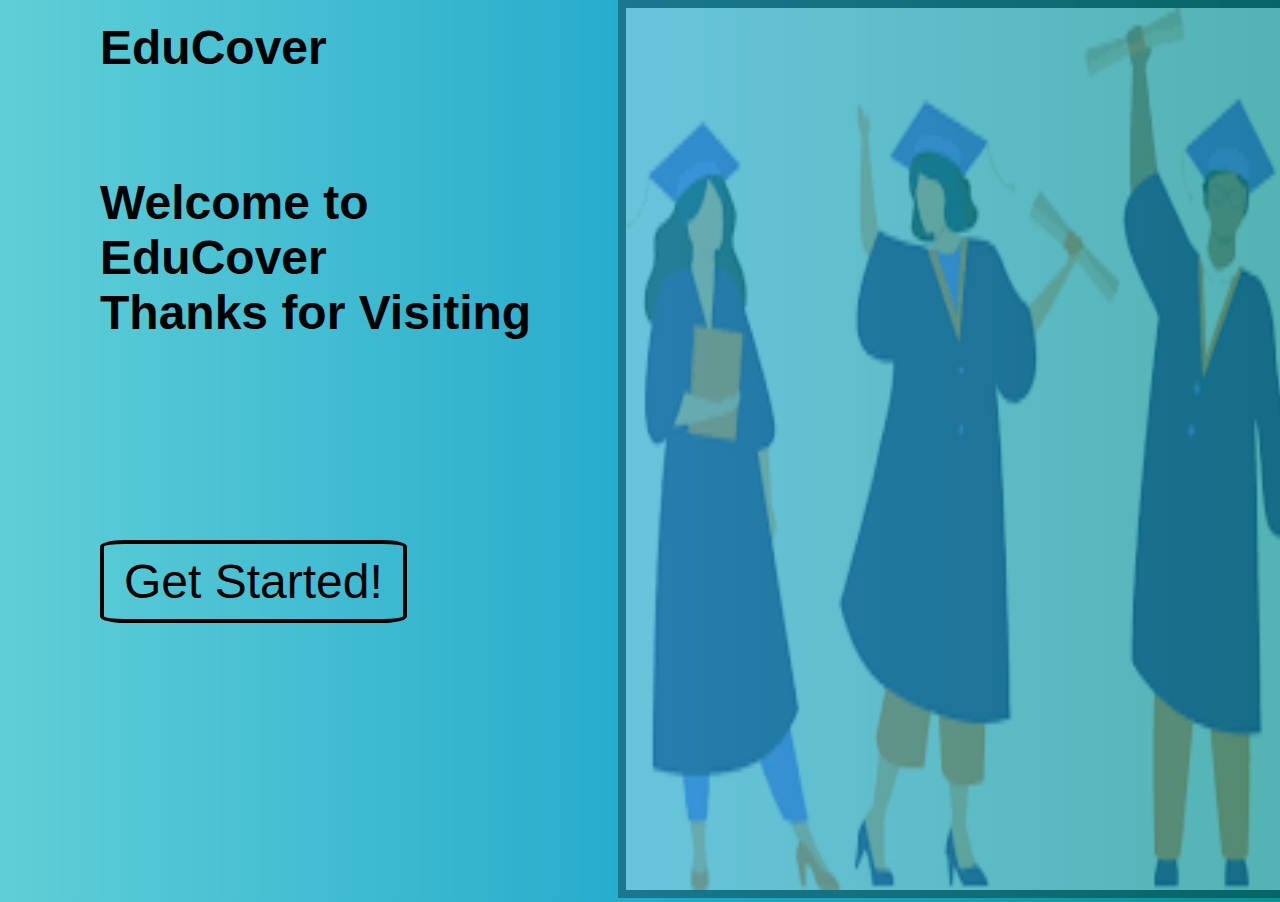
<file: rough.html>
<!DOCTYPE html>
<html lang="en">
<head>
    <meta charset="UTF-8">
    <meta name="viewport" content="width=device-width, initial-scale=1.0">
    <title>Linear Gradient Page</title>
    <style>
        body {
            /* Linear Gradient Background */
            background: linear-gradient(to right, #5fcfd7, #25abcc, #0a9292  );
            
            /* Optional: Set the height of the body to fill the viewport */
            height: 100vh;

            /* Optional: Center content */
            display: flex;
            overflow: hidden;
            /* align-items: center;
            justify-content: center; */
            /* Optional: Set text color to contrast with the gradient background */
            color: #fff;
            margin: 0;
        }

       
        /* Optional: Additional styling for content */
        h1 {
            /* height: 40px;
            width: 150px; */
            font-family: 'Arial', sans-serif;
            font-size: 3rem;
            font-weight: 900;
            background-color: rgba(0, 0, 0, 0);
            /* border: 2px solid #ffffff; /* Optional: Add a border for visibility */
            /*border-radius: 5%; */
            color: #000; /* Optional: Set text color for visibility */
            cursor: pointer;
            margin: 10px 0 100px 100px ;
            padding-top: 10px;
        }

        h2 {
            font-family: 'Arial', sans-serif;
            font-size: 3em;
            background-color: rgba(0, 0, 0, 0);
            /* border: 2px solid #ffffff; /* Optional: Add a border for visibility */
            /*border-radius: 5%; */
            color: #000000; /* Optional: Set text color for visibility */
            cursor: pointer;
            margin: 100px 0 100px 100px ;
        }

        button {
            font-family: 'Arial', sans-serif;
            font-size: 3em;
            background-color: rgba(0, 0, 0, 0);
            border: 4px solid #000000; /* Optional: Add a border for visibility */
            border-radius: 8%;
            color: #000000; /* Optional: Set text color for visibility */
            padding: 10px 20px; /* Optional: Add padding for styling */
            cursor: pointer;
            margin: 100px 0 0px 100px ;
            transition: transform 0.5s;
        }

        button:hover {
            transform: scale(1.1);
        }
        img {
            height: 98%;
            width: 90%;
            border: 8px solid black;
            margin: 0 0 0 87px;
            opacity: 0.3;
        }
    </style>
</head>
<body>
    
    <div>
        <h1>EduCover</h1>
        <h2>Welcome to <br>EduCover <br>Thanks&nbspfor&nbspVisiting</h2>
        <button>Get Started!</button> 
    </div>
    <div>
        <img src="images (1).png" alt="" height="200px" width="400px">
    </div>
</body>
</html>

<!-- <!DOCTYPE html>
<html lang="en">
<head>
    <meta charset="UTF-8">
    <meta name="viewport" content="width=device-width, initial-scale=1.0">
    <title>Bright Landing Page</title>
    <style>
        body {
            margin: 0;
            padding: 0;
            font-family: 'Arial', sans-serif;
            background-color: #aa00ff; /* Bright Yellow */
            color: #333;
            text-align: center;
            display: flex;
            flex-direction: column;
            align-items: center;
            justify-content: center;
            height: 100vh;
        }

        nav {
            height: 80px;
            display: flex;
            align-items: center;
            color: rgb(255, 255, 255);
            font-size: large;
            font-weight: 900;
            background-color: rgb(0, 0, 0);
            margin-top: -112px;
            width: 100%;
            margin-bottom: 300px;
        }
        nav div  {
            margin-right: 20px;
        }
        h1 {
            font-size: 3em;
            margin-bottom: 20px;
            color: #fff; /* White text */
        }

        p {
            font-size: 1.5em;
            margin-bottom: 40px;
            color: #fff; /* White text */
        }

        .cta-button {
            display: inline-block;
            padding: 15px 30px;
            font-size: 1.2em;
            text-decoration: none;
            background-color: #000000; /* Orange-Red */
            color: #fff; /* White text */
            border-radius: 5px;
            transition: background-color 0.3s ease-in-out,
                        transform 0.5s;
        }

        .cta-button:hover {
            transform: scale(1.1);
            background-color: #000000; /* Lighter Orange-Red on hover */
        }
    </style>
</head>
<body>
    <nav >
        
            <div class="home">Home</div>
            <div class="about">About us</div>
            <div class="contact">Contact us</div>
        
    </nav>
    <h1>Welcome to EduCover</h1>
    <p>Discover amazing people with gandu mindset</p>
    <a href="#" class="cta-button">Get Started</a>
</body>
</html> -->



<!-- <!DOCTYPE html>
<html lang="en">
<head>
    <meta charset="UTF-8">
    <meta name="viewport" content="width=device-width, initial-scale=1.0">
    <style>
        body {
            margin: 0;
            padding: 0;
            font-family: Arial, sans-serif;
        }

        .hero-container {
            display: flex;
            justify-content: center;
            align-items: center;
            height: 100vh;
            overflow: hidden;
            position: relative;
        }

        .hero-slide {
            width: 100%;
            height: 100%;
            background-size: cover;
            background-position: center;
            position: absolute;
            transition: opacity 0.5s ease-in-out;
        }

        .hero-slide h1 {
            color: #fff;
            font-size: 2.5em;
            text-align: center;
            margin: 0;
        }

        .slide1 {
            background-color: aqua;
            background-image: url('slide1.jpg'); /* Replace with your image URL */
        }

        .slide2 {
            background-color: black;
            background-image: url('slide2.jpg'); /* Replace with your image URL */
        }

        .slide3 {
            background-color: blue;
            background-image: url('slide3.jpg'); /* Replace with your image URL */
        }
    </style>
</head>
<body>

<div class="hero-container">
    <div class="hero-slide slide1">
        <h1>Hero Slide 1</h1>
    </div>
    <div class="hero-slide slide2" style="opacity: 0;">
        <h1>Hero Slide 2</h1>
    </div>
    <div class="hero-slide slide3" style="opacity: 0;">
        <h1>Hero Slide 3</h1>
    </div>
</div>

<script>
    let currentSlide = 1;

    function showSlide(slideNumber) {
        document.querySelector(`.slide${currentSlide}`).style.opacity = 0;
        currentSlide = slideNumber;
        document.querySelector(`.slide${currentSlide}`).style.opacity = 1;
    }

    setInterval(() => {
        showSlide(currentSlide % 3 + 1);
    }, 5000); // Change slide every 5 seconds
</script>

</body>
</html> -->

<!-- <!DOCTYPE html>
<html lang="en">
<head>
  <meta charset="UTF-8">
  <meta name="viewport" content="width=device-width, initial-scale=1.0">
  <title>Change Background Color</title>
  <style>
    #colorDiv {
      width: 200px;
      height: 200px;
      background-color: #3498db; /* Initial background color */
    }
  </style>
</head>
<body>

<div id="colorDiv"></div>

<script>
  var colors = ['#3498db', '#e74c3c', '#2ecc71', '#f39c12', '#9b59b6']; // Add more colors if needed
  var currentIndex = 0;

  // Function to change the background color of the div
  function changeColor() {
    var colorDiv = document.getElementById('colorDiv');
    colorDiv.style.backgroundColor = colors[currentIndex];

    // Increment the counter or reset it if it exceeds the array length
    currentIndex = (currentIndex + 1) % colors.length;
  }

  // Set an interval to change the color every 5 seconds
  setInterval(changeColor, 1000);
</script>

</body>
</html> -->
</file>
